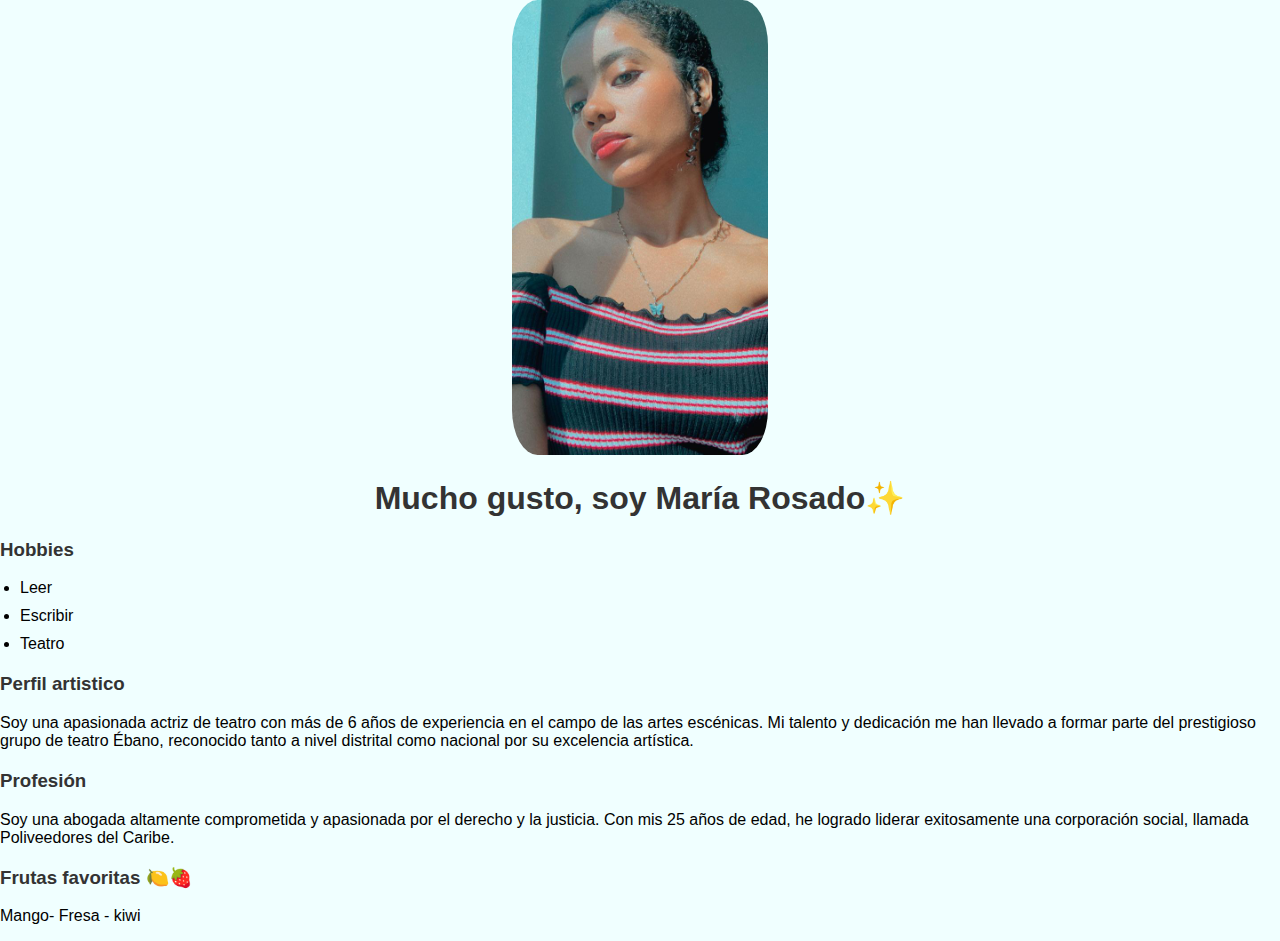
<file: index.html>
<!DOCTYPE html>
<html lang="es">

<head>
    <meta charset="UTF-8">
    <meta http-equiv="X-UA-Compatible" content="IE=edge">
    <meta name="viewport" content="width=, initial-scale=1.0">
    <link rel="stylesheet" href="./docs/style.css">
    <title>Taller 1</title>
</head>

<body>
   <figure>
    <img src="./docs/mifoto.jpeg" alt="foto de retrato mary">
    <figcaption><h1> Mucho gusto, soy María Rosado&#10024;</h1></figcaption>
   </figure>
    <h3> Hobbies</h3>
    <ul>
        <li>Leer </li>
        <li>Escribir</li>
        <li>Teatro</li>
    </ul>

    <h3>Perfil artistico</h3>
    <p>Soy una apasionada actriz de teatro con más de 6 años de experiencia en el campo de las artes escénicas. Mi talento y dedicación me han llevado a formar parte del prestigioso grupo de teatro Ébano, reconocido tanto a nivel distrital como nacional por su excelencia artística.</p>
    

    </ol>
    <h3>Profesión</h3>
    <p>Soy una abogada altamente comprometida y apasionada por el derecho y la justicia. Con mis 25 años de edad, he logrado liderar exitosamente una corporación social, llamada Poliveedores del Caribe.
<h3>Frutas favoritas &#127819;&#127827;</h3>
<p>Mango- Fresa - kiwi</p>

    </body>

</html>
</file>
<file: docs/style.css>
/* Estilos generales */
body {
  font-family: Arial, sans-serif;
  margin: 0;
  padding: 0;
  background-color:azure;
}

/* Estilos del contenedor principal */
.container {
  max-width: 800px;
  margin: 0 auto;
  padding: 20px;
  background-color:aquamarine(26, 25, 24);
  border-radius: 5px;
  box-shadow: 0 2px 5px rgba(0, 0, 0, 0.1);
}

/* Estilos de la imagen */
figure {
  text-align: center;
  margin: 0;
  padding: 0;
}

img {
  max-width:20%;
  width: auto;
  border-radius: 10%;
}

/* Estilos de los encabezados */
h1,
h3 {
  margin-top: 20px;
  color: #333;
}

/* Estilos de las listas */
ul,
ol {
  padding-left: 20px;
}

/* Estilos de los elementos de la lista */
li {
  margin-bottom: 10px;
  
}

/* Estilos del pie de página */
footer {
  text-align: center;
  background-color: #333;
  color: #fff;
  padding: 20px;
  margin-top: 20px;
  border-radius: 5px;
}

/* Estilos específicos para pantallas pequeñas */
@media screen and (max-width: 600px) {
  .container {
    padding: 10px;
  }

  h1 {
    font-size: 24px;
  }

  h3 {
    font-size: 20px;
  }
}
</file>
